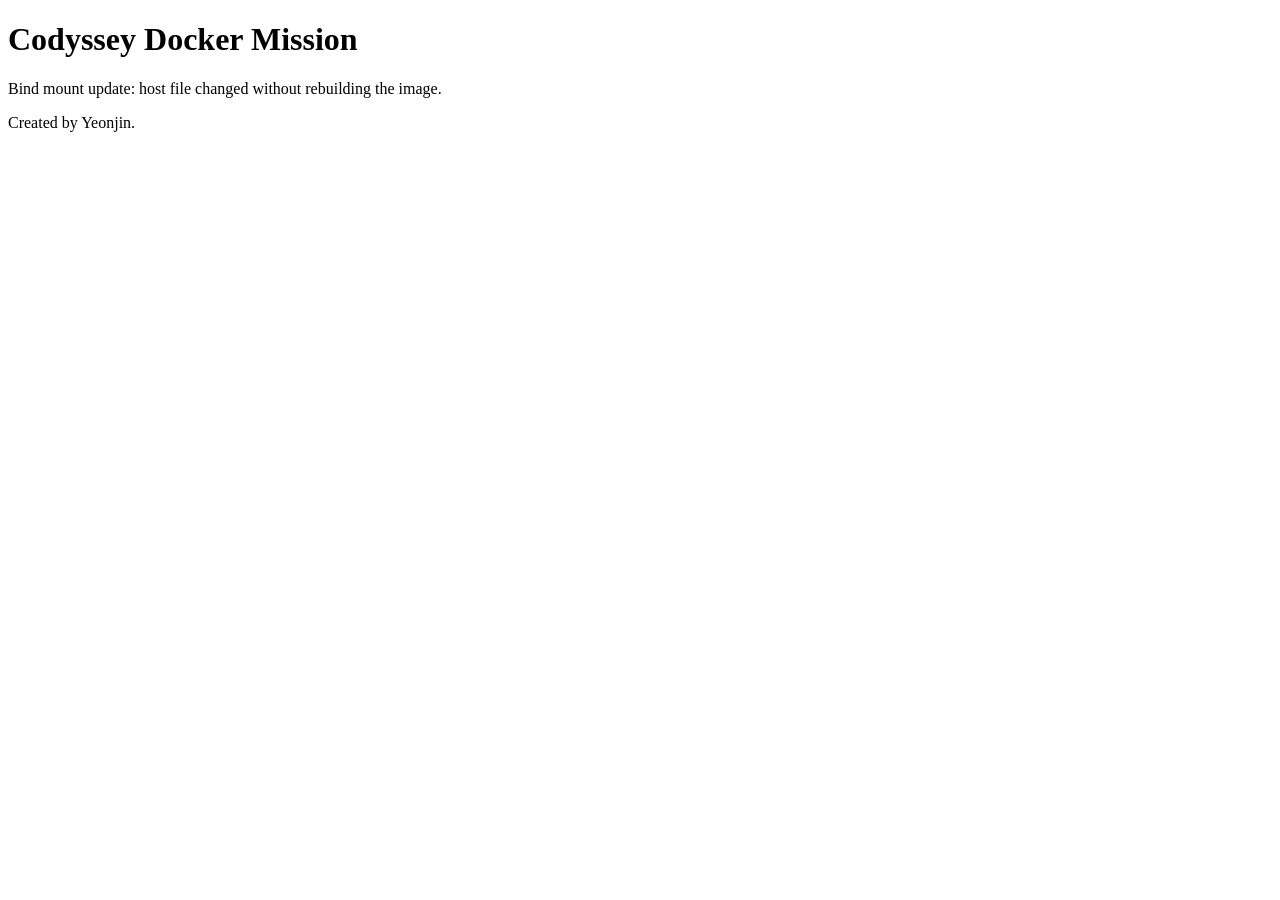
<file: site/index.html>
<!doctype html>
<html lang="ko">
<head>
  <meta charset="UTF-8">
  <meta name="viewport" content="width=device-width, initial-scale=1.0">
  <title>Codyssey Docker Mission</title>
</head>
<body>
  <h1>Codyssey Docker Mission</h1>
  <p>Bind mount update: host file changed without rebuilding the image.</p>
  <p>Created by Yeonjin.</p>
</body>
</html>
</file>
